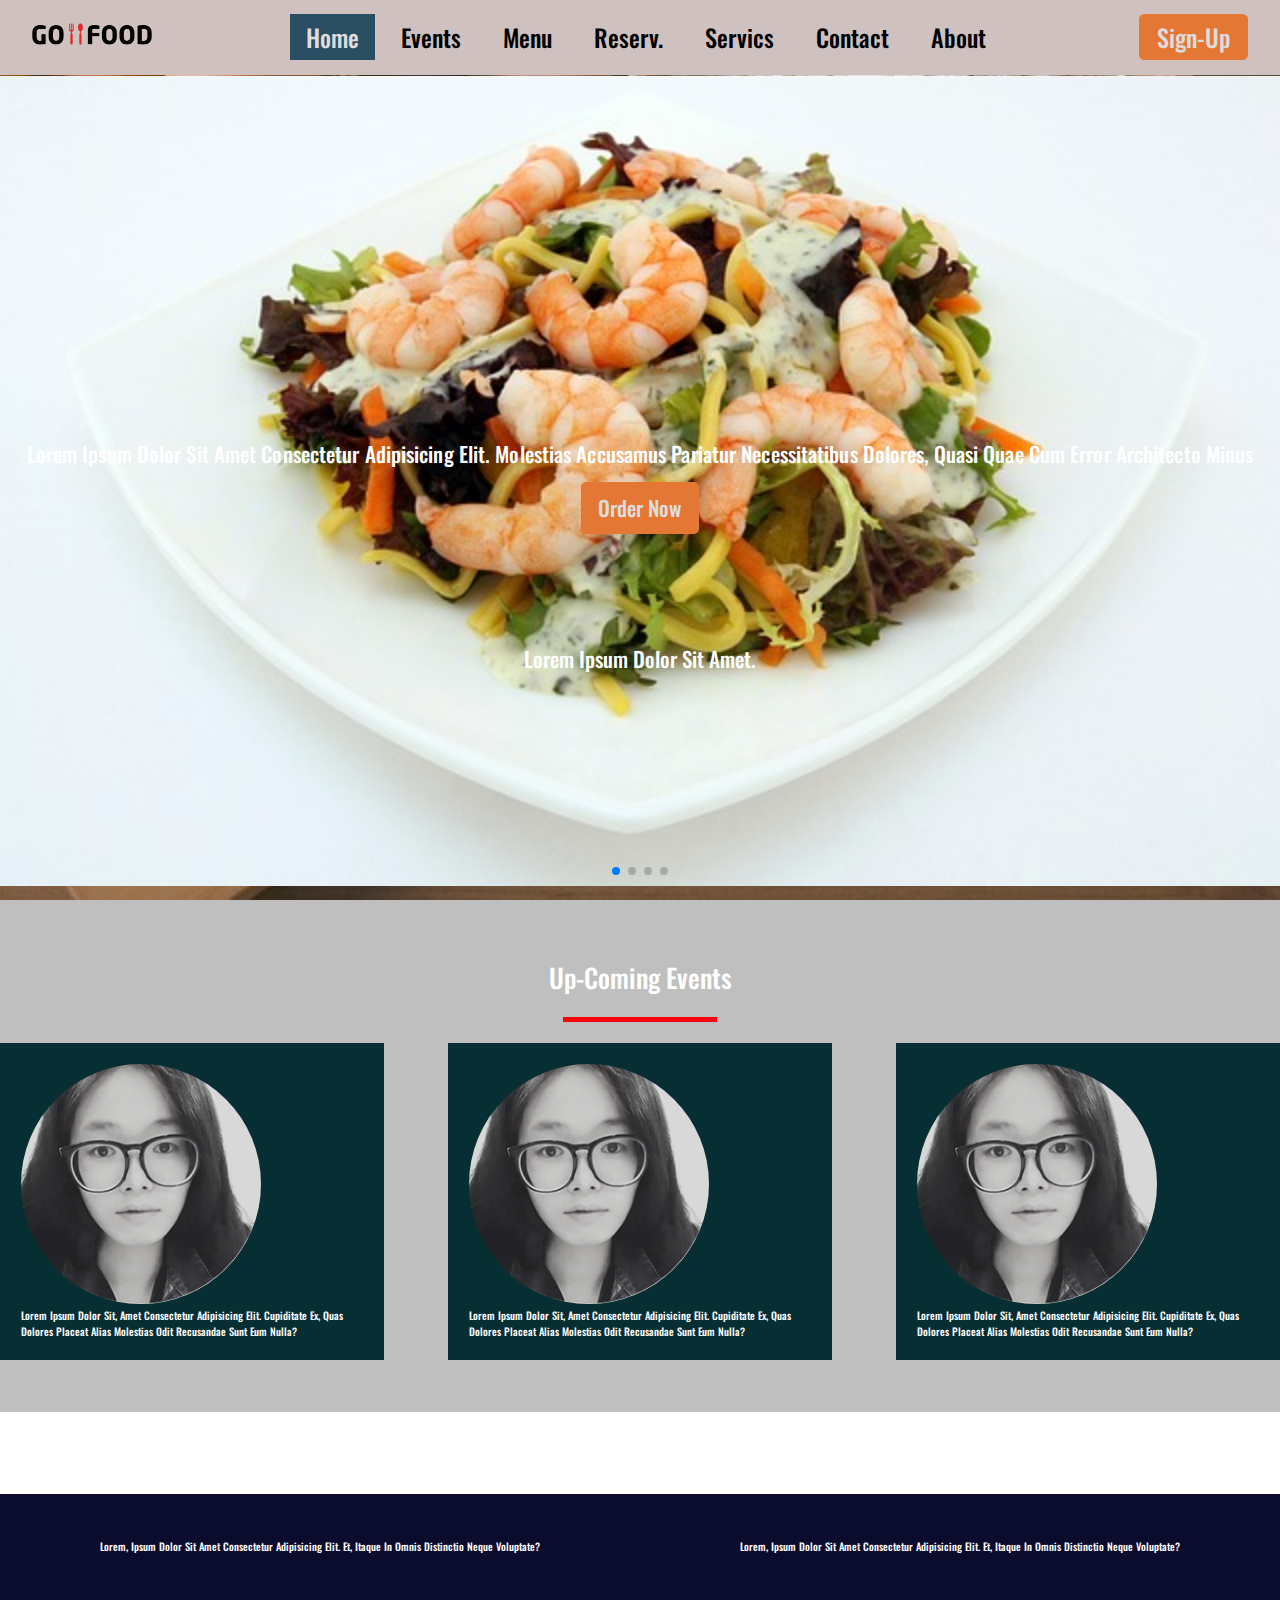
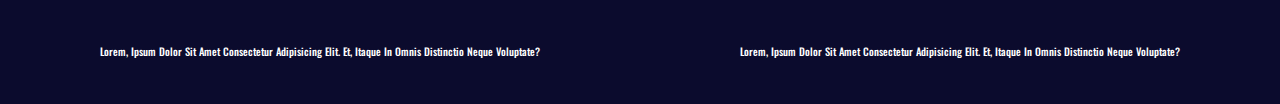
<file: h-a-b-1/index.html>
<!DOCTYPE html>
<html lang="en">
<head>
    <meta charset="UTF-8">
    <meta name="viewport" content="width=device-width, initial-scale=1.0">
    <title>Go-Food-Restaurant</title>
    <!-- Link Swiper's CSS -->
  <link rel="stylesheet" href="https://cdn.jsdelivr.net/npm/swiper@11/swiper-bundle.min.css" />

    <!-- cdn font-awesome file -->
    <link rel="stylesheet" href="https://cdnjs.cloudflare.com/ajax/libs/font-awesome/6.4.2/css/all.min.css" integrity="sha512-z3gLpd7yknf1YoNbCzqRKc4qyor8gaKU1qmn+CShxbuBusANI9QpRohGBreCFkKxLhei6S9CQXFEbbKuqLg0DA==" crossorigin="anonymous" referrerpolicy="no-referrer" />
    <!--customized css file-->
    <link rel="stylesheet" href="assets/css/index.css">
</head>
<body>
    <!-- navigation bar  -->
    <nav class="navbar">
        <div class="width container ">
            <a href="index.html" class="navbar-brand"><img src="assets/images/Gofood-Logo.png" alt=""></a>
            
            <div class="menu-bars" id="menu-bars">
                <i class="fas fa-bars"></i>
            </div>
            <ul class="navbar-nav">
                <li class="nav-item"> <a href="index.html" class="nav-link active">home</a></li>
                <li class="nav-item"> <a href="#" class="nav-link">events</a></li>
                <li class="nav-item"> <a href="#" class="nav-link">menu</a></li>
                <li class="nav-item"> <a href="#" class="nav-link">reserv.</a></li>
                <li class="nav-item"> <a href="#" class="nav-link">servics</a></li>
                <li class="nav-item"> <a href="#" class="nav-link">contact</a></li>
                <li class="nav-item"> <a href="#" class="nav-link">about</a></li>
            </ul>
            <a href="" class="btn-brand">sign-up</a>
        </div>
    </nav>
    <!-- main section -->
    <main>
        <div class="container-wrapper swiper mySwiper">
            <div class="row swiper-wrapper">
                    <div class="col swiper-slide image1">
                            <div class="text">
                                <p>
                                    Lorem ipsum dolor sit amet consectetur adipisicing elit. Molestias accusamus pariatur necessitatibus dolores, quasi quae cum error architecto minus 
                                </p>

                                <div class="caption">
                                    Lorem ipsum dolor sit amet.
                                </div>
                                <a href="" class="btn">order now</a>
                            </div>
                    </div>

                    <div class="col swiper-slide image2">
                        <div class="text">
                            <p>
                                Lorem ipsum dolor sit amet consectetur adipisicing elit. Molestias accusamus pariatur necessitatibus dolores, quasi quae cum error architecto minus 
                            </p>
                            <div class="caption">
                                Lorem ipsum dolor sit amet.
                            </div>
                            <a href="" class="btn">order now</a>
                        </div>
                </div>

                <div class="col swiper-slide image2">
                    <div class="text">
                        <p>
                            Lorem ipsum dolor sit amet consectetur adipisicing elit. Molestias accusamus pariatur necessitatibus dolores, quasi quae cum error architecto minus 
                        </p>
                        <div class="caption">
                            Lorem ipsum dolor sit amet.
                        </div>
                       
                        <a href="" class="btn">order now</a>
                    </div>                  
            </div>
            <div class="col swiper-slide image2">
                <div class="text">
                    <p>
                        Lorem ipsum dolor sit amet consectetur adipisicing elit. Molestias accusamus pariatur necessitatibus dolores, quasi quae cum error architecto minus 
                    </p>
                    
                    <div class="caption">
                        Lorem ipsum dolor sit amet.
                    </div>
                    <a href="" class="btn">order now</a>
                </div>
        </div>                  
            </div>
            <div class="swiper-pagination"></div>
        </div>    
        
        <div class="event-wrapper">
            <h1>Up-coming events</h1>
            <div class="line"></div>
            <div class="event-row">
                <div class="events-col">
                   <img src="assets/images/about-us.png" alt="">
                   <div class="events-texts">
                    <p>
                        Lorem ipsum dolor sit, amet consectetur adipisicing elit. Cupiditate ex, quas dolores placeat alias molestias odit recusandae sunt eum nulla?
                    </p>
                   </div>
                </div>
                <div class="events-col">
                    <img src="assets/images/about-us.png" alt="">
                    <div class="events-texts">
                     <p>
                         Lorem ipsum dolor sit, amet consectetur adipisicing elit. Cupiditate ex, quas dolores placeat alias molestias odit recusandae sunt eum nulla?
                     </p>
                    </div>
                 </div>
                 <div class="events-col">
                    <img src="assets/images/about-us.png" alt="">
                    <div class="events-texts">
                     <p>
                         Lorem ipsum dolor sit, amet consectetur adipisicing elit. Cupiditate ex, quas dolores placeat alias molestias odit recusandae sunt eum nulla?
                     </p>
                    </div>
                 </div>
            </div>
        </div>
    </main>
     
    <!-- footer -->

        
    <div class="menu">
        <h6>
            <p>
                Lorem ipsum dolor sit amet consectetur adipisicing elit. Rem adipisci nisi veritatis temporibus aut natus nesciunt aspernatur, magnam eaque? Repudiandae provident officiis enim voluptatum? Animi mollitia eius sit suscipit numquam.
            </p>
        </h6>
        <h6>
            <p>
                Lorem ipsum dolor sit amet consectetur adipisicing elit. Rem adipisci nisi veritatis temporibus aut natus nesciunt aspernatur, magnam eaque? Repudiandae provident officiis enim voluptatum? Animi mollitia eius sit suscipit numquam.
            </p>
        </h6>
        <h6>
            <p>
                Lorem ipsum dolor sit amet consectetur adipisicing elit. Rem adipisci nisi veritatis temporibus aut natus nesciunt aspernatur, magnam eaque? Repudiandae provident officiis enim voluptatum? Animi mollitia eius sit suscipit numquam.
            </p>
        </h6>
        <h6>
            <p>
                Lorem ipsum dolor sit amet consectetur adipisicing elit. Rem adipisci nisi veritatis temporibus aut natus nesciunt aspernatur, magnam eaque? Repudiandae provident officiis enim voluptatum? Animi mollitia eius sit suscipit numquam.
            </p>
        </h6>
    </div>

    <footer>
        <div class="footer-row">
            <div class="footer-col">
                <p>
                    Lorem, ipsum dolor sit amet consectetur adipisicing elit. Et, itaque in omnis distinctio neque voluptate?
                </p>
            </div>
            <div class="footer-col">
                <p>
                    Lorem, ipsum dolor sit amet consectetur adipisicing elit. Et, itaque in omnis distinctio neque voluptate?
                </p>
            </div>
            <div class="footer-col">
                <p>
                    Lorem, ipsum dolor sit amet consectetur adipisicing elit. Et, itaque in omnis distinctio neque voluptate?
                </p>
            </div>
            <div class="footer-col">
                <p>
                    Lorem, ipsum dolor sit amet consectetur adipisicing elit. Et, itaque in omnis distinctio neque voluptate?
                </p>
            </div>
        </div>
    </footer>
 <!-- Swiper JS -->
 <script src="https://cdn.jsdelivr.net/npm/swiper@11/swiper-bundle.min.js"></script>
    <!-- customized js file -->
    <script src="assets/js/index.js"></script>
</body>
</html>
</file>
<file: h-a-b-1/assets/css/index.css>
@import url('https://fonts.googleapis.com/css2?family=Oswald:wght@200;300;400&display=swap');
/* whole html style  */
  html{
    overflow-x: hidden;
    scroll-behavior: smooth;
    font-size: 65.6%;
  }

  /* root element style  */
  :root{
    --primary-color:#191d23;
    --major-color:#222;
    --secondary-color:#989daa;
    --min-color:#dedcdc;
    --main-color:#fff;
    --color-bg:#e57734;
    --ms-b-color:#3e2922;
    --bs-color:#072e33;
    --color-dm:#a42527;
    --bs-color:#22162d;
    --big-color:#6da5c0;
    --favorite-color:#294d61;
    --navbar-width-fluid:100%;
    --container-width:95%;
    --transition: all 0.3s linear;
  }
/* css reset */
  *{
    margin: 0;
    padding: 0;
    box-sizing: border-box;
    border: none;
    border-radius: none;
    outline: none;
    offset: none;
    inset: none;
    text-transform: capitalize;
    text-decoration: none;
    color: var(--main-color);
    font-family: 'Oswald', sans-serif;
    font-weight: 500;
  }

  body{
    background:url('../images/pasta-1181189_640.jpg')no-repeat,linear-gradient(rgba(0,0,0,1),rgba(0,0,0,1));
    height: 100vh;
    background-position: center;
    background-size: cover;
    background-attachment: fixed;
  }

  /* navigation section style */
  .navbar{
    position: fixed;
    width: var(--navbar-width-fluid);
    left: 0;
    right: 0;
    z-index: 1000;
    font-size: 2.3rem;
    background:#d0c1c1;
  }
.width{
width:var(--container-width);
margin: auto;
}
.container{
    display: flex;
    justify-content: space-between;
    align-items: center;
   
  }

  .navbar-nav{
    display: flex;
    align-items: center;
    list-style: none;
    gap: 1rem;
  }

  

  .navbar-brand img{
    width: 120px;
  }
  
  .nav-link{
    color:#000;
    padding: 0.5rem  1.5rem;
    
    transition: var(--transition);
  }

  

  .nav-link.active,.nav-link:hover{
    background: var(--favorite-color);
    color: var(--min-color);

  }

  .navbar-nav.active{
    clip-path: polygon(0 0, 100% 0, 100% 100%, 0 100%);
  }

  .btn-brand{
    background: var(--color-bg);
    padding:0.5rem  1.7rem;
    border-radius: 0.5rem;
    color:var(--min-color);
    transition: var(--transition);
  }

  .btn{
    font-size: 2rem;
    background: var(--color-bg);
    padding: 1rem 1.7rem;
    border-radius: 5px;
    transition: var(--transition);
    color:var(--min-color);
   
  }


  .btn:hover{
   background: transparent;
    border: 1px solid  var(--main-color);
    color:var(--main-color);
  }

  .btn-brand:hover{
    background: transparent;
    color: var(--main-color);
    border: 1px solid var(--min-color);
  }

  .menu-bars .fa-bars{
    background: var(--bs-color);
    padding: 0.6rem 1.5rem;
    cursor: pointer;
    border-radius:5px;
    color:var(--main-color);
    transition: var(--transition);
    display: block;
  }

  #menu-bars{
    display: none;
  }

  .menu-bars .fa-bars:hover{
    background: #072e33;
    color: var(--color-bg);
  }

  main{
    position: relative;
  }

  .container-wrapper .row{
    padding-top: 7.2rem;
    position: relative;
  }

.container-wrapper .col{
  display: flex;
  align-items: center;
  justify-content: center;
  text-align: center;
  width: 100%;
  height: 90vh;
}

.image1{
  background-size: cover;
  background: url('../images/appetite.jpg'),linear-gradient(rgba(0, 0, 0, 0.25),rgba(0, 0, 0, 0.25));
  background-size: cover;
  background-repeat: no-repeat;
  background-position: center center;
  object-fit: contain;
  object-position: center;
}

.image2{
  background: url('../images/food-632215_640.jpg'),linear-gradient(rgba(0,0,0,0.25),rgba(0,0,0,0.25));
  background-size: cover;
  background-repeat: no-repeat;
  background-position: center center;
}



.text{
  padding: 0 2rem;
}

.text p{
  font-size: 2rem;
  text-align: justify;
  margin-bottom: 2rem;
  color: #ffffff;
  line-height: 1.65;
  letter-spacing: 0.1px;
}

/* .text p:hover{
  color: var(--min-color);
  transition: var(--transition);
} */

.caption{
margin-bottom: 2rem;
font-size: 2rem;
 position: absolute;
 top: 70%;
 left: 40%;
 right: 40%;
}

.event-wrapper{
  position: relative;
  background:linear-gradient(rgba(0,0,0,0.25),rgba(0,0,0,0.25)) ;
  margin-bottom: 2rem;
  padding: 5rem 0;
}


 .event-wrapper h1{
  text-align: center;
  padding: 20px;
  font-size: 2.5rem;

}

.event-wrapper .line{
  width: 12%;
  height: 5px;
  background: #fc0404;
  margin: auto;
}

.event-row{
  display: flex;
  justify-content: space-between;
  margin-top: 2rem;
}

.events-col{
  background: #072e33;
  padding: 2rem;
  flex-basis: 30%;
}


footer{
  background: #0b0b2d;
  margin-top: 2rem;
  line-height: 10;
}

.footer-row{
  display: flex;
  justify-content: space-around;
  flex-wrap: wrap;
}




  /* media query screen style for mobile devices  */
  @media screen and (max-width:992px) {
    html{
        font-size: 60.9%;
      }
  }

  @media screen and (max-width:769px) {
    .container{
        width:98%;
      }

      img{
        width: 100%;
      }

      .navbar-nav{
        position: absolute;
        top: 100%;
        left: 0;
        right: 0;
        background:var(--main-color);
        display: block;
        clip-path: polygon(0 0, 100% 0, 100% 0, 0 0);
        transition: var(--transition);
       
         }
    
        .nav-item{
            display: block;
        }
    
        .nav-link{
            display: block;
            color: var(--primary-color);
            padding: 1.5rem 0;
            border-bottom: var(--major-color) solid 2px;
        }

        #menu-bars{
          display:initial;
        }

        .caption{
          margin-bottom: 3rem;
        
        }

        .event-row{
          display: flex;
          flex-direction:column;
          flex-wrap: wrap;
          gap: 2rem;
        }
        .events-col{
         
        }

        .menu{
          
          background: #000;
        }
  }
</file>
